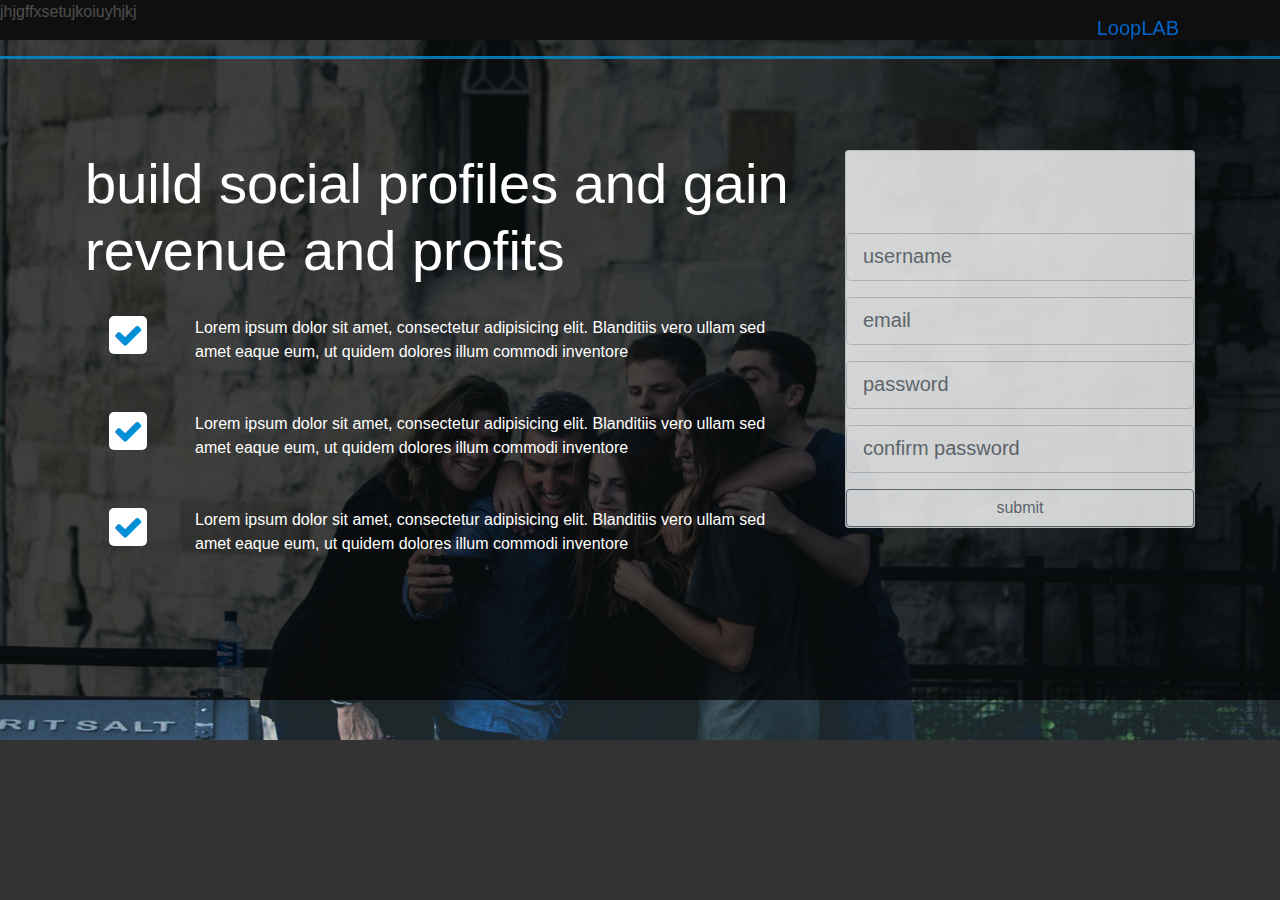
<file: index.html>
<!DOCTYPE html>
<html lang="en">
<head>
  <meta charset="UTF-8">
  <meta name="viewport" content="width=device-width, initial-scale=1.0">
  <meta http-equiv="X-UA-Compatible" content="ie=edge">
  <link rel="stylesheet" href="css/font-awesome.min.css">
  <link rel="stylesheet" href="css/bootstrap.css">
  <link rel="stylesheet" href="css/style.css">
  <link rel="stylesheet" href="https://maxcdn.bootstrapcdn.com/bootstrap/4.0.0-alpha.6/css/bootstrap.min.css" integrity="sha384-rwoIResjU2yc3z8GV/NPeZWAv56rSmLldC3R/AZzGRnGxQQKnKkoFVhFQhNUwEyJ" crossorigin="anonymous">
  <title>LoopLAB</title>
</head>
<body>
<p>jhjgffxsetujkoiuyhjkj</p>
  <nav class="navbar navbar-toggleable navbar-inverse bg-inverse fixed-top">
    <div class="container">
      <button class="navbar-toggler navbar-toggler-right" data-toggle="collapse" data-target="#navbarCollapse">
        <span class="navbar-toggler-icon"></span>
      </button>
      <a href="#" class="navbar-brand">LoopLAB</a>
      <div class="collapse navbar-collapse" id="navbarCollapse">
        <ul class="navbar-nav ml-auto">
          <li class="nav-item">
            <a class="nav-link" href="#">Home</a>
          </li>
          <li class="nav-item">
            <a class="nav-link" href="#explore-head-section">Explore</a>
          </li>
          <li class="nav-item">
            <a class="nav-link" href="#create-head-section">Create</a>
          </li>
          <li class="nav-item">
            <a class="nav-link" href="#share-head-section">Share</a>
          </li>
        </ul>
      </div>
    </div>
  </nav>
  <!--home section-->
  <header id="homesection">
    <div class="dark-overlay">
      <div class="home-inner">
        <div class="container">
          <div class="row">
            <div class="col-md-8">
               <h1 class="display-4">build<strong> social profiles</strong>
                 and gain revenue and <strong>profits</strong></h1>
                 <div class="d-flex felex-row">
                      <div class="p-4 align-self-start">
                        <i class="fa fa-check"></i>
                      </div>
                      <div class="p-4 align-self-end">
                        Lorem ipsum dolor sit amet, consectetur adipisicing elit.
                        Blanditiis vero ullam sed amet eaque eum,
                        ut quidem dolores illum commodi inventore
                      </div>
                 </div>
              <div class="d-flex felex-row">
                <div class="p-4 align-self-start">
                  <i class="fa fa-check"></i>
                </div>
                <div class="p-4 align-self-end">
                  Lorem ipsum dolor sit amet, consectetur adipisicing elit.
                  Blanditiis vero ullam sed amet eaque eum,
                  ut quidem dolores illum commodi inventore
                </div>
              </div>
              <div class="d-flex felex-row">
                <div class="p-4 align-self-start">
                  <i class="fa fa-check"></i>
                </div>
                <div class="p-4 align-self-end">
                  Lorem ipsum dolor sit amet, consectetur adipisicing elit.
                  Blanditiis vero ullam sed amet eaque eum,
                  ut quidem dolores illum commodi inventore
                </div>
              </div>
            </div>
            <div class="col-md-4">
                <div class="card card-primary card-form text-center">
                  <div class="card-block">
                    <h3>sign up today</h3>
                    <p>please fill out this form to register</p>
                    <form>
                      <div class="form-group">
                        <input type="text" name="username"
                               class="form-control form-control-lg" placeholder="username">
                      </div>
                      <div class="form-group">
                        <input type="email" name="email"
                               class="form-control form-control-lg" placeholder="email">
                      </div>
                      <div class="form-group">
                        <input type="password" name="password"
                               class="form-control form-control-lg" placeholder="password">
                      </div>
                      <div class="form-group">
                        <input type="password" name="password2"
                               class="form-control form-control-lg" placeholder="confirm password">
                      </div>
                      <input type="submit" value="submit" class="btn btn-outline-secondary btn-block">
                    </form>
                  </div>
                </div>
            </div>
          </div>
        </div>
      </div>

    </div>
  </header>

  <script src="js/jquery.min.js"></script>
  <script src="js/tether.min.js"></script>
  <script src="js/bootstrap.min.js"></script>
</body>
</html>
</file>
<file: css/style.css>
body {
  background: #333;
  color: #fff; }

.navbar {
  border-bottom: #008ed6 3px solid;
  opacity: 0.8; }

#homesection {
  background: url("../img/home.jpg") no-repeat center top fixed;
  background-size: cover;
  background-attachment: fixed;
  min-height: 700px; }
  #homesection .dark-overlay {
    background-color: rgba(0, 0, 0, 0.7);
    position: absolute;
    top: 0;
    left: 0;
    width: 100%;
    min-height: 700px; }
  #homesection .home-inner {
    padding-top: 150px;
    color: #fff; }
  #homesection .card-form {
    opacity: 0.8; }
  #homesection .fa {
    color: #008ed6;
    background: #fff;
    padding: 4px;
    border-radius: 5px;
    font-size: 30px; }

@media (max-width: 576px) {
  nav .container {
    width: 100%; } }
</file>
